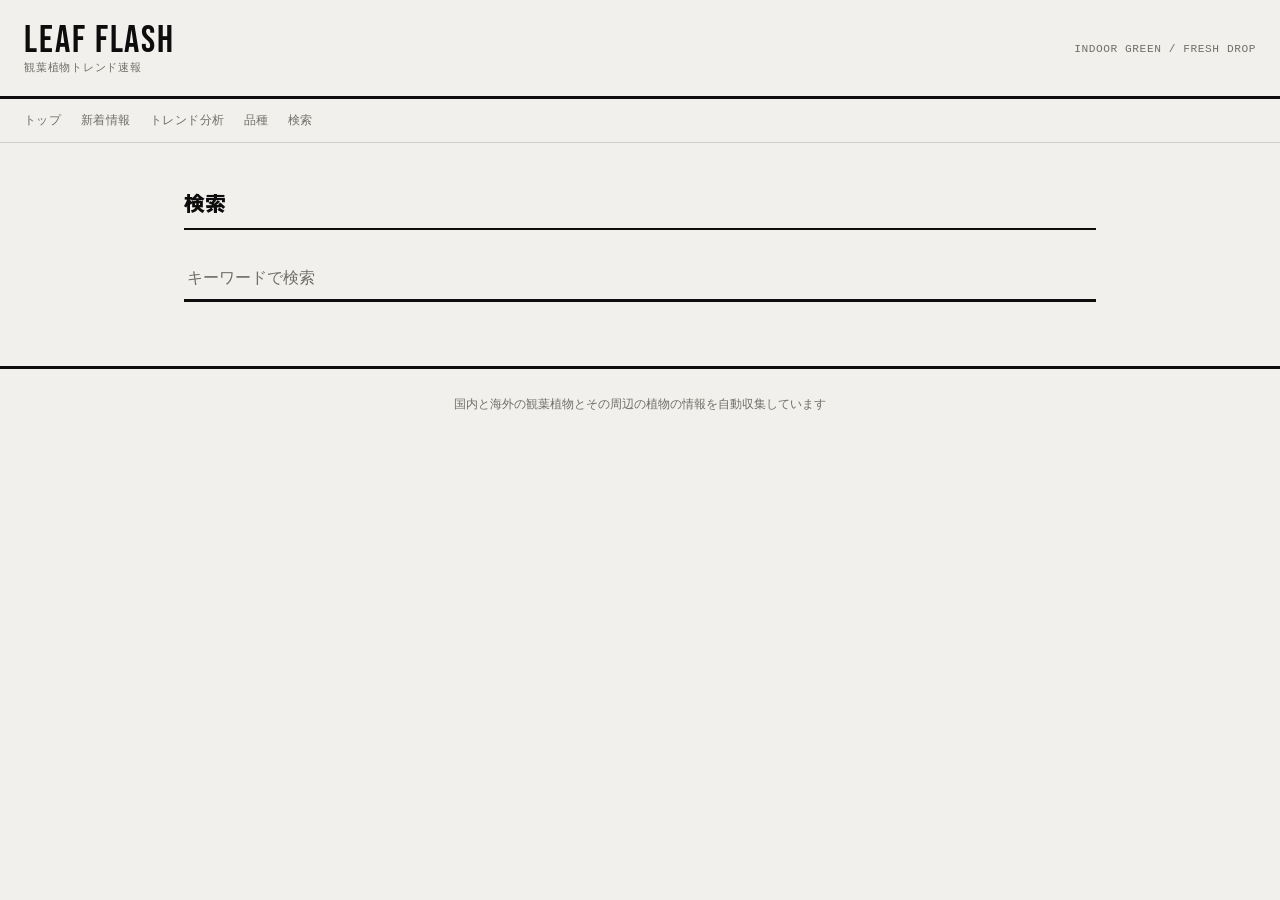
<file: docs/search.html>
<!doctype html>
<html lang="ja">
<head>
<meta charset="utf-8">
<meta name="viewport" content="width=device-width, initial-scale=1">
<title>検索 - LEAF FLASH</title>
<link rel="preconnect" href="https://fonts.googleapis.com">
<link rel="preconnect" href="https://fonts.gstatic.com" crossorigin>
<link href="https://fonts.googleapis.com/css2?family=Bebas+Neue&family=Zen+Kaku+Gothic+New:wght@900&display=swap" rel="stylesheet">
<link rel="stylesheet" href="static/theme.css">
<link rel="stylesheet" href="static/style.css">
<noscript><style>.section-head{opacity:1!important;transform:none!important;}</style></noscript>
</head>
<body>
<header class="site-header">
  <a class="brand" href="index.html">
    <span class="brand-en">LEAF FLASH</span>
    <span class="brand-ja">観葉植物トレンド速報</span>
  </a>
  <span class="tagline">INDOOR GREEN / FRESH DROP</span>
</header>
<nav class="site-nav">

  <a href="index.html">トップ</a>

  <a href="feed.html">新着情報</a>

  <a href="trends/index.html">トレンド分析</a>

  <a href="varieties.html">品種</a>

  <a href="search.html">検索</a>

</nav>
<main>


<div class="section-head">
  <h2>検索</h2>
</div>

<div class="search-box">
  <input type="search" id="search-input" placeholder="キーワードで検索" autocomplete="off">
</div>

<p id="search-status" class="search-status"></p>
<div id="search-results" class="card-grid"></div>

<script src="static/search.js" defer></script>

</main>
<footer class="site-footer">
  国内と海外の観葉植物とその周辺の植物の情報を自動収集しています
</footer>
<script src="static/main.js" defer></script>
</body>
</html>
</file>
<file: docs/static/theme.css>
/* LEAF FLASH の配色とフォントの変数。サイトを差し替えるときはこのファイルだけを直す。 */

:root {
  --ink: #0d0d0d;
  --paper: #f2f0ec;
  --paper-dim: #e6e3dc;
  --accent: #19c25a;
  --mute: #6f6f68;
  --line: rgba(13, 13, 13, 0.14);
  --line-on-ink: rgba(242, 240, 236, 0.18);

  --display: "Zen Kaku Gothic New", "Hiragino Sans", "Yu Gothic UI", "Helvetica Neue", sans-serif;
  --body: "Hiragino Kaku Gothic ProN", "Yu Gothic", "Helvetica Neue", sans-serif;
  --mono: "SF Mono", "Menlo", "Courier New", monospace;
  --wordmark: "Bebas Neue", "Zen Kaku Gothic New", sans-serif;

  --icon-no-image: url("data:image/svg+xml,%3Csvg xmlns='http://www.w3.org/2000/svg' viewBox='0 0 24 24' fill='none' stroke='black' stroke-width='1.6' stroke-linecap='round' stroke-linejoin='round'%3E%3Crect x='3' y='5' width='18' height='14' rx='2'/%3E%3Ccircle cx='8.5' cy='10' r='1.6'/%3E%3Cpath d='M21 16l-5.5-5.5a2 2 0 0 0-2.8 0L3 19'/%3E%3C/svg%3E");
}
</file>
<file: docs/static/style.css>
/* 観葉植物トレンドサイト（LEAF FLASH）の構造CSS。
   値札や検品スタンプなど、リテールの実物モチーフを土台にしている（ファッション側と共通の骨格）。
   配色とフォントは static/theme.css を見ること。 */

* {
  box-sizing: border-box;
}

html {
  -webkit-text-size-adjust: 100%;
}

body {
  margin: 0;
  background: var(--paper);
  color: var(--ink);
  font-family: var(--body);
  line-height: 1.7;
  -webkit-font-smoothing: antialiased;
}

a {
  color: inherit;
}

img {
  max-width: 100%;
  display: block;
}

/* ---- ヘッダー ---- */

.site-header {
  display: flex;
  align-items: baseline;
  justify-content: space-between;
  gap: 1rem;
  padding: 1.4rem 1.5rem;
  border-bottom: 3px solid var(--ink);
}

.site-header a.brand {
  display: flex;
  flex-direction: column;
  gap: 0.15rem;
  line-height: 1;
  text-decoration: none;
  color: var(--ink);
}

.brand-en {
  font-family: var(--wordmark);
  font-weight: 400;
  font-size: clamp(1.7rem, 3.4vw, 2.4rem);
  letter-spacing: 0.05em;
}

.brand-ja {
  font-family: var(--mono);
  font-size: 0.68rem;
  letter-spacing: 0.07em;
  color: var(--mute);
}

.site-header .tagline {
  font-family: var(--mono);
  font-size: 0.7rem;
  color: var(--mute);
  letter-spacing: 0.05em;
  white-space: nowrap;
}

.site-nav {
  display: flex;
  gap: 1.2rem;
  padding: 0.7rem 1.5rem;
  font-family: var(--mono);
  font-size: 0.75rem;
  letter-spacing: 0.04em;
  border-bottom: 1px solid var(--line);
}

.site-nav a {
  text-decoration: none;
  color: var(--mute);
}

.site-nav a:hover,
.site-nav a:focus-visible {
  color: var(--accent);
}

main {
  max-width: 960px;
  margin: 0 auto;
  padding: 0 1.5rem;
}

/* ---- セクション見出し ---- */

.section-head {
  display: flex;
  align-items: baseline;
  justify-content: space-between;
  gap: 1rem;
  margin: 2.6rem 0 1.1rem;
  padding-bottom: 0.5rem;
  border-bottom: 2px solid var(--ink);
  opacity: 0.4;
  transform: translateX(-16px);
  transition: opacity 0.5s ease, transform 0.5s ease;
}

.section-head.is-visible {
  opacity: 1;
  transform: translateX(0);
}

@media (prefers-reduced-motion: reduce) {
  .section-head {
    opacity: 1;
    transform: none;
    transition: none;
  }
}

.section-head h2 {
  margin: 0;
  font-family: var(--display);
  font-weight: 900;
  font-size: 1.3rem;
  letter-spacing: 0.01em;
}

.section-head .more {
  font-family: var(--mono);
  font-size: 0.75rem;
  color: var(--mute);
  text-decoration: none;
  white-space: nowrap;
}

.section-head .more:hover,
.section-head .more:focus-visible {
  color: var(--accent);
}

/* ---- ヒーロー（最新1件） ---- */

.hero {
  position: relative;
  margin-top: 1.6rem;
  background: var(--paper-dim);
  color: var(--ink);
  overflow: hidden;
  text-decoration: none;
  display: grid;
  grid-template-columns: 1.3fr 1fr;
  align-items: stretch;
}

.hero .hero-media {
  position: relative;
  min-height: 340px;
  background: #1a1a1a;
}

.hero .hero-media img {
  width: 100%;
  height: 100%;
  object-fit: cover;
  opacity: 0.82;
}

.hero .hero-body {
  padding: 2rem 2.2rem 2.4rem;
  display: flex;
  flex-direction: column;
  justify-content: center;
}

@media (max-width: 720px) {
  .hero {
    grid-template-columns: 1fr;
  }

  .hero .hero-media {
    aspect-ratio: 4 / 3;
    min-height: 0;
  }
}

.hero .eyebrow {
  font-family: var(--mono);
  font-size: 0.72rem;
  letter-spacing: 0.08em;
  color: var(--accent);
}

.hero h1 {
  margin: 0.5rem 0 0.7rem;
  font-family: var(--display);
  font-weight: 900;
  font-size: clamp(1.5rem, 4vw, 2.4rem);
  line-height: 1.25;
}

.hero .meta {
  font-family: var(--mono);
  font-size: 0.78rem;
  color: var(--mute);
}

/* ---- トップページ: トレンド分析フィーチャーカード ---- */

.trend-feature {
  display: block;
  margin-top: 1.6rem;
  padding: 1.8rem 2rem;
  background: var(--paper-dim);
  border-left: 6px solid var(--accent);
  text-decoration: none;
  color: var(--ink);
  transition: transform 0.18s ease;
}

.trend-feature:hover,
.trend-feature:focus-visible {
  transform: translateY(-3px);
}

.trend-feature-date {
  font-family: var(--mono);
  font-size: 0.75rem;
  color: var(--mute);
  letter-spacing: 0.04em;
}

.trend-feature-media {
  margin: -1.8rem -2rem 1.2rem;
  aspect-ratio: 21 / 9;
  overflow: hidden;
  background: #1a1a1a;
}

.trend-feature-media img {
  width: 100%;
  height: 100%;
  object-fit: cover;
}

.trend-feature-title {
  font-family: var(--display);
  font-weight: 900;
  font-size: clamp(1.3rem, 3vw, 1.8rem);
  line-height: 1.3;
  margin: 0.6rem 0 0.8rem;
}

.trend-feature-lead {
  margin: 0;
  font-size: 0.95rem;
  color: #333;
  line-height: 1.8;
}

.trend-grid-sub {
  margin-top: 1rem;
}

/* ---- NEWスタンプ（サイン要素） ---- */

.stamp {
  position: absolute;
  top: 0.9rem;
  right: 0.9rem;
  transform: rotate(-8deg);
  border: 2px solid var(--accent);
  color: var(--accent);
  font-family: var(--mono);
  font-weight: 700;
  font-size: 0.68rem;
  letter-spacing: 0.12em;
  padding: 0.18rem 0.5rem;
  background: rgba(13, 13, 13, 0.55);
  pointer-events: none;
}

.card .stamp {
  background: var(--paper);
}

.hero .stamp {
  top: 1.4rem;
  right: 1.4rem;
  font-size: 0.95rem;
  padding: 0.4rem 0.9rem;
  border-width: 3px;
  animation: stamp-drop 0.7s cubic-bezier(0.34, 1.56, 0.64, 1) both;
}

@keyframes stamp-drop {
  0% {
    transform: translateY(-160px) rotate(-8deg) scale(1.5);
    opacity: 0;
  }
  60% {
    opacity: 1;
  }
  100% {
    transform: translateY(0) rotate(-8deg) scale(1);
    opacity: 1;
  }
}

@media (prefers-reduced-motion: reduce) {
  .hero .stamp {
    animation: none;
  }
}

/* ---- カードグリッド（新着情報） ---- */

.card-grid {
  display: grid;
  grid-template-columns: repeat(auto-fill, minmax(220px, 1fr));
  gap: 1.1rem;
}

.card {
  position: relative;
  display: flex;
  flex-direction: column;
  background: var(--paper);
  border: 1px solid var(--line);
  text-decoration: none;
  color: var(--ink);
  transition: transform 0.18s ease, border-color 0.12s ease;
}

.card:hover,
.card:focus-visible {
  border-color: var(--ink);
}

.card:nth-child(3n+1):hover,
.card:nth-child(3n+1):focus-visible {
  transform: rotate(-1.6deg) translateY(-3px);
}

.card:nth-child(3n+2):hover,
.card:nth-child(3n+2):focus-visible {
  transform: rotate(1.2deg) translateY(-3px);
}

.card:nth-child(3n):hover,
.card:nth-child(3n):focus-visible {
  transform: rotate(-0.9deg) translateY(-3px);
}

.card .thumb {
  aspect-ratio: 4 / 3;
  background: var(--paper-dim);
  overflow: hidden;
  position: relative;
}

.card .thumb img {
  width: 100%;
  height: 100%;
  object-fit: cover;
}

.card .thumb.no-image::after {
  content: "";
  position: absolute;
  inset: 0;
  margin: auto;
  width: 28px;
  height: 28px;
  background-color: var(--mute);
  mask-image: var(--icon-no-image);
  -webkit-mask-image: var(--icon-no-image);
  mask-repeat: no-repeat;
  -webkit-mask-repeat: no-repeat;
  mask-size: contain;
  -webkit-mask-size: contain;
}

.card .card-body {
  padding: 0.85rem 0.9rem 1rem;
  display: flex;
  flex-direction: column;
  gap: 0.4rem;
  flex: 1;
}

.card .card-title {
  font-weight: 700;
  font-size: 0.95rem;
  line-height: 1.5;
}

.card .card-meta {
  margin-top: auto;
  display: flex;
  align-items: center;
  justify-content: space-between;
  font-family: var(--mono);
  font-size: 0.68rem;
  color: var(--mute);
  letter-spacing: 0.02em;
}

.source-badge {
  border: 1px solid var(--ink);
  padding: 0.12rem 0.4rem;
  color: var(--ink);
}

.card .card-excerpt {
  font-size: 0.82rem;
  color: var(--mute);
  line-height: 1.6;
  margin: 0;
}

/* ---- 検索ページ（search.html） ---- */

.search-box {
  margin-top: 1.6rem;
}

.search-box input {
  width: 100%;
  font-family: var(--body);
  font-size: 1rem;
  padding: 0.8rem 0.2rem;
  border: none;
  border-bottom: 3px solid var(--ink);
  background: transparent;
  color: var(--ink);
}

.search-box input::placeholder {
  color: var(--mute);
}

.search-box input:focus-visible {
  outline: none;
  border-bottom-color: var(--accent);
}

.search-status {
  margin: 0.9rem 0 0;
  font-family: var(--mono);
  font-size: 0.75rem;
  color: var(--mute);
}

/* ---- ブランド一覧ページ（brands.html） ---- */

.brand-note {
  margin: 1rem 0 0;
  font-size: 0.85rem;
  color: var(--mute);
}

.brand-note a {
  color: var(--mute);
  text-decoration: underline;
}

.brand-note a:hover,
.brand-note a:focus-visible {
  color: var(--accent);
}

#search-results.card-grid {
  margin-top: 1rem;
}

/* ---- 新着一覧ページ（feed.html）: ソース別セクション分け ---- */

.feed-toc {
  display: flex;
  flex-wrap: wrap;
  gap: 0.6rem;
  margin: 1.2rem 0 0;
}

.feed-toc a {
  font-family: var(--mono);
  font-size: 0.75rem;
  letter-spacing: 0.03em;
  text-decoration: none;
  color: var(--ink);
  border: 1px solid var(--line);
  padding: 0.3rem 0.7rem;
}

.feed-toc a:hover,
.feed-toc a:focus-visible {
  border-color: var(--accent);
  color: var(--accent);
}

.feed-source-head {
  margin-top: 2.2rem;
  scroll-margin-top: 1rem;
}

/* ---- 新着一覧ページ（feed.html）: 1カラムの詳しめリスト ---- */

.feed-list {
  display: flex;
  flex-direction: column;
  gap: 1.4rem;
  padding: 1.6rem 0 3rem;
}

.feed-item {
  display: grid;
  grid-template-columns: 132px 1fr;
  gap: 1rem;
  padding-bottom: 1.4rem;
  border-bottom: 1px solid var(--line);
}

.feed-item .thumb {
  aspect-ratio: 4 / 3;
  background: var(--paper-dim);
  overflow: hidden;
  position: relative;
}

.feed-item .thumb img {
  width: 100%;
  height: 100%;
  object-fit: cover;
}

.feed-item .thumb.no-image::after {
  content: "";
  position: absolute;
  inset: 0;
  margin: auto;
  width: 22px;
  height: 22px;
  background-color: var(--mute);
  mask-image: var(--icon-no-image);
  -webkit-mask-image: var(--icon-no-image);
  mask-repeat: no-repeat;
  -webkit-mask-repeat: no-repeat;
  mask-size: contain;
  -webkit-mask-size: contain;
}

.feed-item .title {
  font-weight: 700;
  font-size: 1.02rem;
  text-decoration: none;
  color: var(--ink);
}

.feed-item .title:hover,
.feed-item .title:focus-visible {
  color: var(--accent);
}

.feed-item .meta {
  margin: 0.35rem 0 0.5rem;
  font-family: var(--mono);
  font-size: 0.7rem;
  color: var(--mute);
  letter-spacing: 0.02em;
}

.feed-item .excerpt {
  margin: 0;
  font-size: 0.88rem;
  color: #333;
  line-height: 1.7;
}

/* ---- トレンド分析 ---- */

.trend-grid {
  display: grid;
  grid-template-columns: repeat(auto-fill, minmax(240px, 1fr));
  gap: 1.1rem;
}

.trend-card {
  display: block;
  padding: 1.1rem 1.2rem;
  background: var(--paper);
  border: 1px solid var(--line);
  border-left: 4px solid var(--accent);
  text-decoration: none;
  color: var(--ink);
  transition: transform 0.18s ease;
}

.trend-card:nth-child(odd):hover,
.trend-card:nth-child(odd):focus-visible {
  transform: rotate(-1.3deg) translateY(-3px);
}

.trend-card:nth-child(even):hover,
.trend-card:nth-child(even):focus-visible {
  transform: rotate(1.3deg) translateY(-3px);
}

.trend-card .trend-date {
  font-family: var(--mono);
  font-size: 0.68rem;
  color: var(--mute);
}

.trend-card .trend-title {
  margin-top: 0.4rem;
  font-weight: 700;
  font-size: 1.02rem;
  line-height: 1.5;
}

.trend-card-media {
  margin: -1.1rem -1.2rem 0.9rem;
  aspect-ratio: 16 / 10;
  overflow: hidden;
  background: var(--paper-dim);
}

.trend-card-media img {
  width: 100%;
  height: 100%;
  object-fit: cover;
}

.trend-empty {
  padding: 2.2rem 1.4rem;
  border: 1px dashed var(--line);
  text-align: center;
  color: var(--mute);
}

.trend-empty .stamp-inline {
  display: inline-block;
  transform: rotate(-4deg);
  border: 2px solid var(--accent);
  color: var(--accent);
  font-family: var(--mono);
  font-weight: 700;
  font-size: 0.72rem;
  letter-spacing: 0.1em;
  padding: 0.2rem 0.6rem;
  margin-bottom: 0.8rem;
}

.trend-empty p {
  margin: 0.3rem 0 0;
  font-size: 0.88rem;
}

/* ---- トレンド記事詳細（本文） ---- */

.article-meta {
  font-family: var(--mono);
  font-size: 0.75rem;
  color: var(--mute);
  margin-top: 0.4rem;
}

.article-title {
  font-family: var(--display);
  font-weight: 900;
  font-size: clamp(1.4rem, 3.2vw, 2rem);
  line-height: 1.3;
  margin: 1.6rem 0 0.2rem;
}

.article-toc {
  margin: 1.6rem 0 0;
  padding: 1rem 1.2rem;
  background: var(--paper-dim);
  border-left: 4px solid var(--accent);
}

.article-toc-label {
  font-family: var(--mono);
  font-size: 0.68rem;
  letter-spacing: 0.1em;
  color: var(--mute);
  margin-bottom: 0.5rem;
}

.article-toc .toc {
  margin: 0;
}

.article-toc ul {
  margin: 0;
  padding-left: 1.1rem;
  list-style: none;
}

.article-toc li {
  margin: 0.35rem 0;
}

.article-toc a {
  text-decoration: none;
  font-weight: 700;
  font-size: 0.9rem;
}

.article-toc a:hover,
.article-toc a:focus-visible {
  color: var(--accent);
}

.article-image-gallery {
  margin-top: 1.6rem;
}

.article-image-gallery-label {
  font-family: var(--mono);
  font-size: 0.68rem;
  letter-spacing: 0.1em;
  color: var(--mute);
  margin-bottom: 0.6rem;
}

.article-image-grid {
  display: grid;
  grid-template-columns: repeat(auto-fill, minmax(130px, 1fr));
  gap: 0.8rem;
}

.article-image-card {
  position: relative;
  display: block;
  text-decoration: none;
}

.article-image-thumb {
  aspect-ratio: 4 / 3;
  background: var(--paper-dim);
  overflow: hidden;
}

.article-image-thumb img {
  width: 100%;
  height: 100%;
  object-fit: cover;
}

.article-image-card .source-badge {
  position: absolute;
  bottom: 0.4rem;
  left: 0.4rem;
  background: var(--paper);
  font-size: 0.6rem;
}

.article-body {
  margin-top: 1.6rem;
  font-size: 1rem;
  line-height: 1.9;
}

.article-body h2 {
  font-family: var(--display);
  font-weight: 900;
  font-size: 1.25rem;
  margin: 2.2rem 0 0.8rem;
  padding-top: 0.4rem;
  border-top: 2px solid var(--ink);
}

.article-body p {
  margin: 1.1rem 0;
}

.article-body a {
  color: var(--accent);
  text-decoration: underline;
  text-underline-offset: 0.15em;
}

.article-body a:hover,
.article-body a:focus-visible {
  text-decoration-thickness: 2px;
}

/* ---- フッター ---- */

.site-footer {
  margin-top: 3rem;
  padding: 1.6rem 1.5rem 2.4rem;
  border-top: 3px solid var(--ink);
  font-family: var(--mono);
  font-size: 0.72rem;
  color: var(--mute);
  text-align: center;
}

/* ---- レスポンシブ ---- */

@media (max-width: 560px) {
  .feed-item {
    grid-template-columns: 96px 1fr;
  }

  .site-header {
    flex-direction: column;
    align-items: flex-start;
    gap: 0.2rem;
  }
}

/* ---- アクセシビリティ ---- */

a:focus-visible,
.card:focus-visible {
  outline: 2px solid var(--accent);
  outline-offset: 2px;
}

@media (prefers-reduced-motion: reduce) {
  .card,
  .trend-card,
  .trend-feature {
    transition: none;
  }
}
</file>
